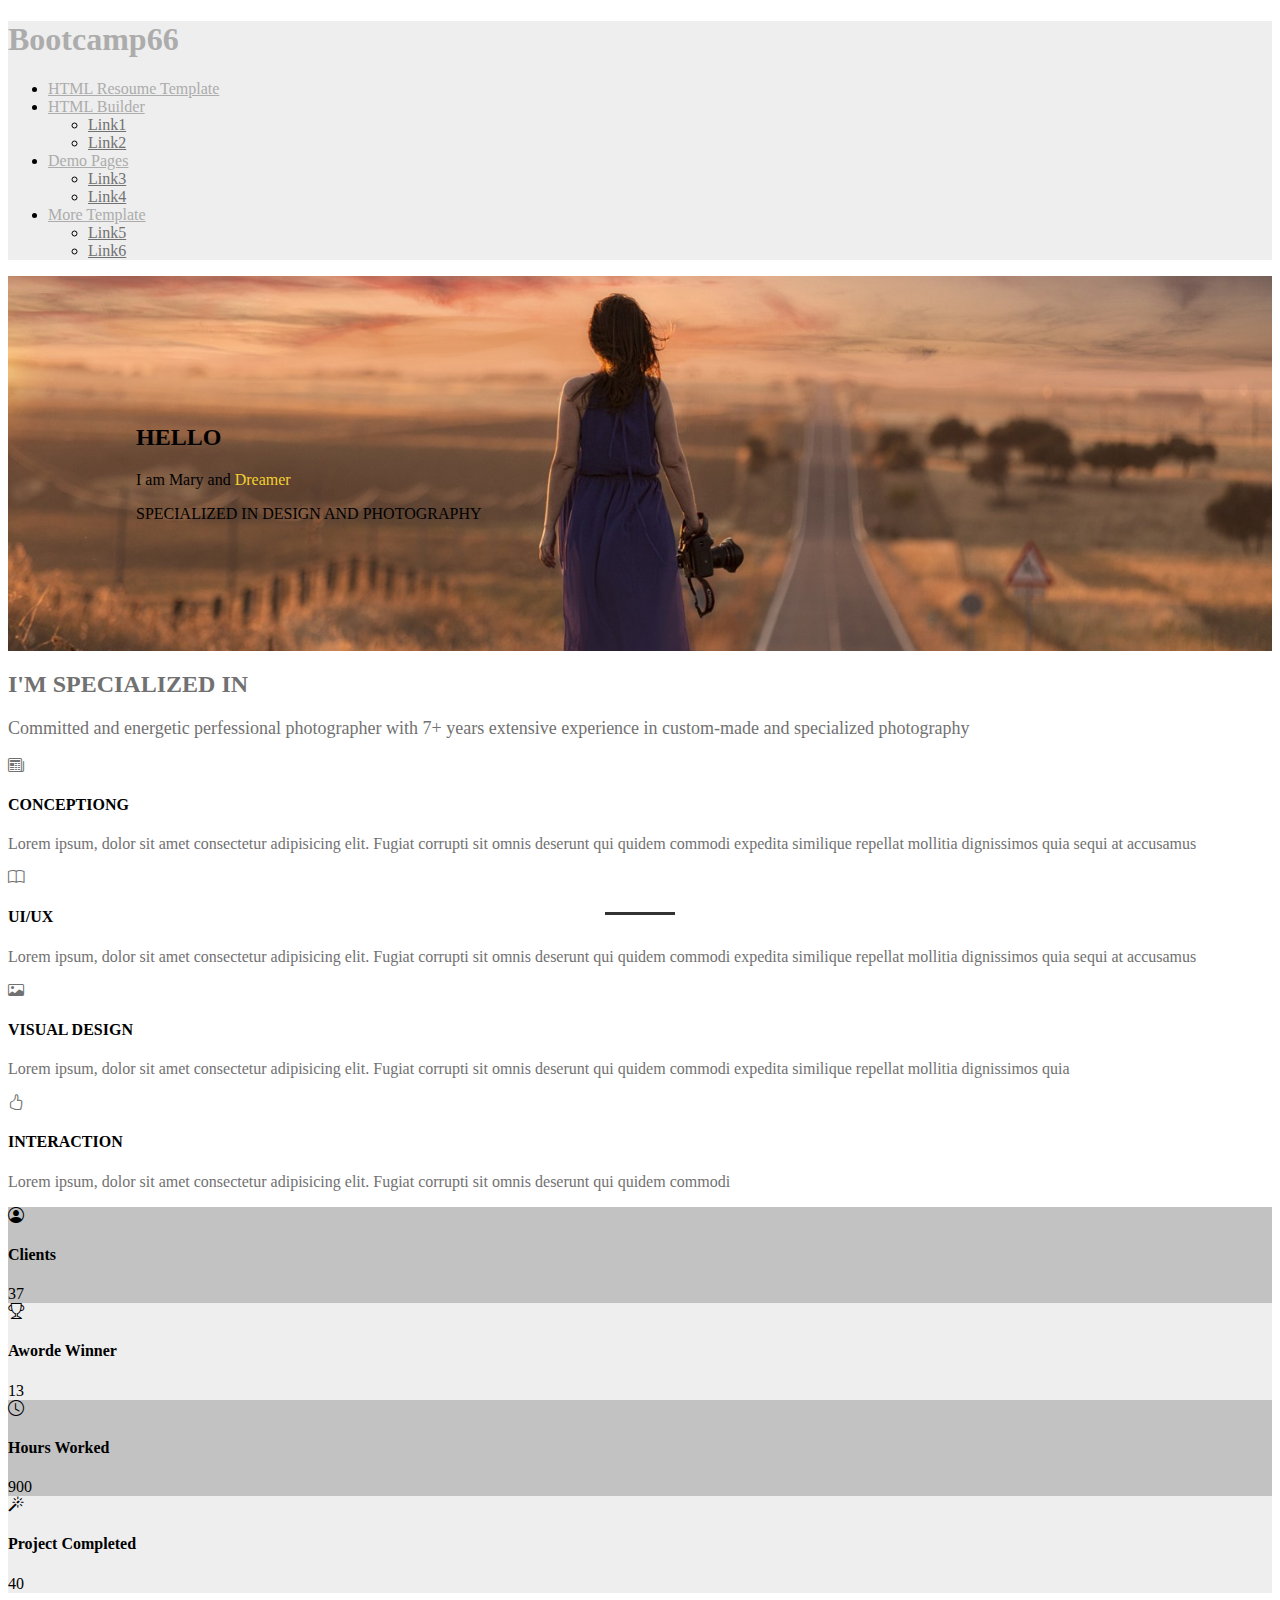
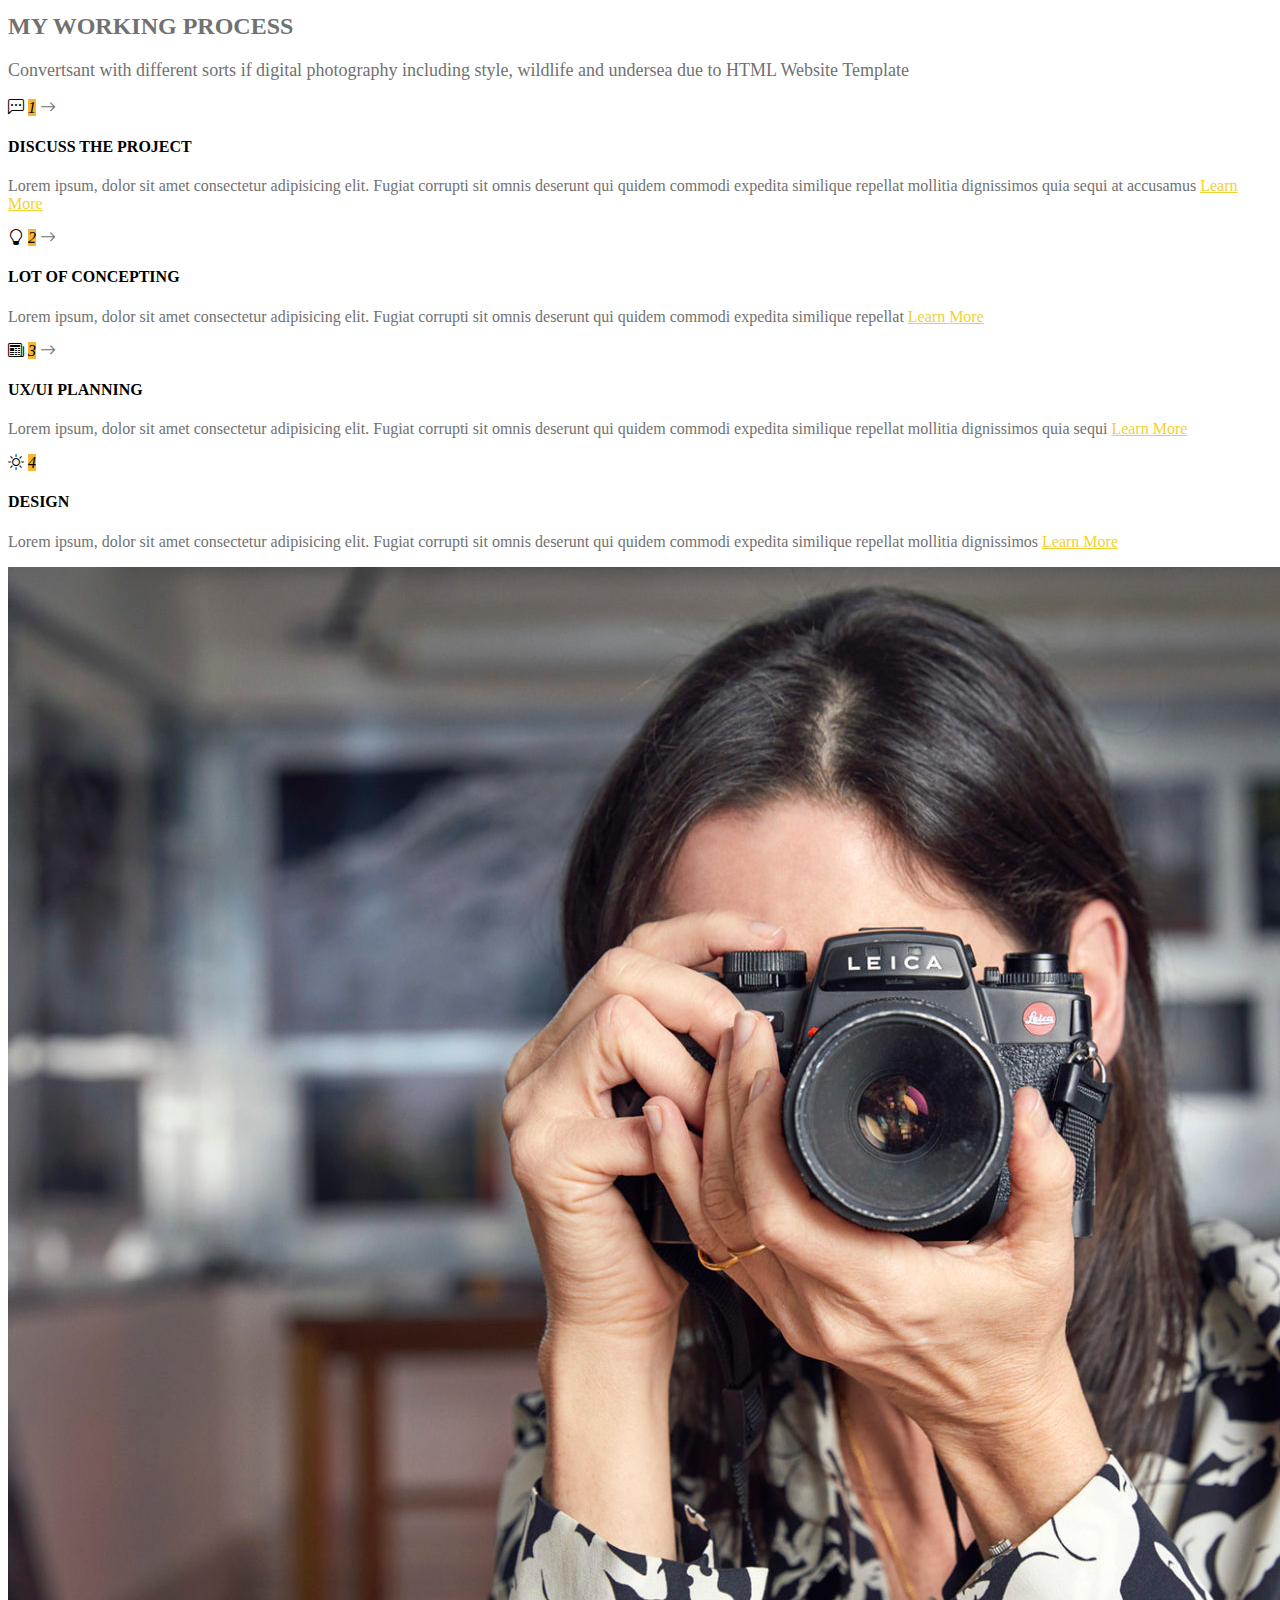
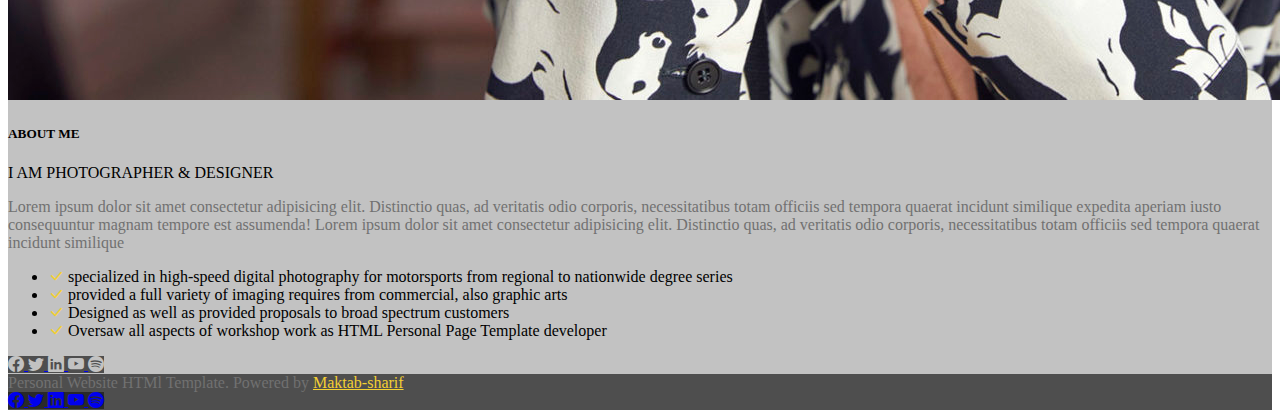
<file: html/index.html>
<!doctype html>
<html lang="en">

<head>
	<meta charset="utf-8">
	<meta name="viewport" content="width=device-width, initial-scale=1">
	<link rel="stylesheet" href="style.css">

	<link href="https://cdn.jsdelivr.net/npm/bootstrap@5.1.3/dist/css/bootstrap.min.css" rel="stylesheet"
		integrity="sha384-1BmE4kWBq78iYhFldvKuhfTAU6auU8tT94WrHftjDbrCEXSU1oBoqyl2QvZ6jIW3" crossorigin="anonymous">

	<link rel="stylesheet" href="https://cdn.jsdelivr.net/npm/bootstrap-icons@1.7.2/font/bootstrap-icons.css">

	<title>hw9</title>
</head>

<body>
	<div id="main">
		<nav class="navbar navbar-expand-lg justify-content-between align-items-center p-2 bg-color-gray">
			<div class="container-fluid">
				<h1 class="navbar-brand fs-3 navlink-color-gray">Bootcamp66</h1>
				<div class="justify-content-end" id="navbarContent">
					<ul class="navbar-nav">
						<li class="list-unstyled pe-4 nav-item">
							<a class="text-decoration-none navlink-color-gray color-gray-hover" href="#">HTML Resoume Template</a>
						</li>
						<li class="list-unstyled pe-4 nav-item dropdown">
							<a class="text-decoration-none navlink-color-gray color-gray-hover dropdown-toggle" href="#" data-bs-toggle="dropdown">HTML Builder</a>
							<ul class="dropdown-menu">
								<li class="dropdown-item">
									<a href="#" class="text-decoration-none color-darkgray">Link1</a>
								</li>
								<li class="dropdown-item">
									<a href="#" class="text-decoration-none color-darkgray">Link2</a>
								</li>
							</ul>
						</li>
						<li class="list-unstyled pe-4 nav-item dropdown">
							<a class="text-decoration-none navlink-color-gray color-gray-hover dropdown-toggle" href="#" data-bs-toggle="dropdown">Demo Pages</a>
							<ul class="dropdown-menu">
								<li class="dropdown-item">
									<a href="#" class="text-decoration-none color-darkgray">Link3</a>
								</li>
								<li class="dropdown-item">
									<a href="#" class="text-decoration-none color-darkgray">Link4</a>
								</li>
							</ul>
						</li>
						<li class="list-unstyled pe-4 nav-item dropdown">
							<a class="text-decoration-none navlink-color-gray color-gray-hover dropdown-toggle" href="#" data-bs-toggle="dropdown">More Template</a>
							<ul class="dropdown-menu">
								<li class="dropdown-item">
									<a href="#" class="text-decoration-none color-darkgray">Link5</a>
								</li>
								<li class="dropdown-item">
									<a href="#" class="text-decoration-none color-darkgray">Link6</a>
								</li>
							</ul>
						</li>
					</ul>
				</div>
			</div>
		</nav>
		
		<header>
			<div class="container-fluid">
				<div class="row">
					<div class="bg-image-headerslide">
						<div class="p-5">
							<h2 class="fs-1 text-white">HELLO</h2>
							<p class="fs-2 text-white">I am Mary and <span class="color-yellow">Dreamer</span></p>
							<span class="text-white">SPECIALIZED IN DESIGN AND PHOTOGRAPHY</span>
						</div>
					</div>
				</div>
			</div>
		</header>
		<div class="container-fluid pt-3">
			<div class="row">
				<div class="p-5">
					<h2 class="fs-2 text-center position-relative text-line-bottom color-darkgray">I'M SPECIALIZED IN</h2>
					<p class="mt-5 text-center color-darkgray font-size-18">
						Committed and energetic perfessional photographer with 7+ years extensive experience in
						custom-made and specialized photography
					</p>
					<div class="d-flex justify-content-center align-items-start p-2">
						<div class="m-4 w-25">
							<i class="bi bi-newspaper color-darkgray fs-2"></i>
							<h4 class="text-dark fs-5 pt-3">CONCEPTIONG</h4>
							<p class="color-darkgray fs-6">Lorem ipsum, dolor sit amet consectetur adipisicing elit.
								Fugiat corrupti sit omnis deserunt qui quidem commodi expedita
								similique repellat mollitia dignissimos quia sequi at accusamus
							</p>
						</div>
						<div class="m-4 w-25">
							<i class="bi bi-book color-darkgray fs-2"></i>
							<h4 class="text-dark fs-5 pt-3">UI/UX</h4>
							<p class="color-darkgray fs-6">Lorem ipsum, dolor sit amet consectetur adipisicing elit.
								Fugiat corrupti sit omnis deserunt qui quidem commodi expedita
								similique repellat mollitia dignissimos quia sequi at accusamus
							</p>
						</div>
						<div class="m-4 w-25">
							<i class="bi bi-card-image color-darkgray fs-2"></i>
							<h4 class="text-dark fs-5 pt-3">VISUAL DESIGN</h4>
							<p class="color-darkgray fs-6">Lorem ipsum, dolor sit amet consectetur adipisicing elit.
								Fugiat corrupti sit omnis deserunt qui quidem commodi expedita
								similique repellat mollitia dignissimos quia
							</p>
						</div>
						<div class="m-4 w-25">
							<i class="bi bi-hand-thumbs-up color-darkgray fs-2"></i>
							<h4 class="text-dark fs-5 pt-3">INTERACTION</h4>
							<p class="color-darkgray fs-6">Lorem ipsum, dolor sit amet consectetur adipisicing elit.
								Fugiat corrupti sit omnis deserunt qui quidem commodi
							</p>
						</div>
					</div>
				</div>
			</div>
		</div>
		<div class="container-fluid pt-4 pb-5">
			<div class="row">
				<div class="p-5 w-25 text-center bg-color-darkgray">
					<i class="bi bi-person-circle text-dark fs-2"></i>
					<h4 class="text-dark fs-5 pt-2">Clients</h4>
					<span class="text-dark fs-5 fw-bold pt-3">37</span>
				</div>
				<div class="p-5 w-25 text-center bg-color-gray">
					<i class="bi bi-trophy text-dark fs-2"></i>
					<h4 class="text-dark fs-5 pt-2">Aworde Winner</h4>
					<span class="text-dark fs-5 fw-bold pt-3">13</span>
				</div>
				<div class="p-5 w-25 text-center bg-color-darkgray">
					<i class="bi bi-clock text-dark fs-2"></i>
					<h4 class="text-dark fs-5 pt-2">Hours Worked</h4>
					<span class="text-dark fs-5 fw-bold pt-3">900</span>
				</div>
				<div class="p-5 w-25 text-center bg-color-gray">
					<i class="bi bi-magic text-dark fs-2"></i>
					<h4 class="text-dark fs-5 pt-2">Project Completed</h4>
					<span class="text-dark fs-5 fw-bold pt-3">40</span>
				</div>
			</div>
		</div>
		<div class="container-fluid">
			<div class="row">
				<div class="p-5">
					<h2 class="fs-2 text-center position-relative text-line-bottom color-darkgray">MY WORKING PROCESS</h2>
					<p class="mt-5 text-center color-darkgray font-size-18">
						Convertsant with different sorts if digital photography including style, wildlife 
						and undersea due to HTML Website Template
					</p>
					<div class="d-flex justify-content-center align-items-start p-4">
						<div class="m-4 w-25 text-center d-flex flex-column justify-content-start align-items-center position-relative">
							<div class="d-flex align-items-center justify-content-center">
								<i class="bi bi-chat-left-dots fs-3 position-relative d-flex align-items-center justify-content-center bg-dark rounded-circle p-5 width-circle height-circle text-white">
									<span class="position-absolute top-0 end-0 fs-6 d-flex align-items-center justify-content-center rounded-circle fst-normal text-dark width-circle height-circle bg-color-yellow">1</span>
								</i>
								<i class="bi bi-arrow-right position-absolute start-100 fs-1 color-darkgray"></i>
							</div>
							<h4 class="text-dark fs-5 pt-4">DISCUSS THE PROJECT</h4>
							<p class="color-darkgray fs-6">Lorem ipsum, dolor sit amet consectetur adipisicing elit.
								Fugiat corrupti sit omnis deserunt qui quidem commodi expedita
								similique repellat mollitia dignissimos quia sequi at accusamus
								<a href="#" class="text-decoration-none color-yellow">Learn More</a>
							</p>
						</div>
						
						<div class="m-4 w-25 text-center d-flex flex-column justify-content-start align-items-center position-relative">
							<div class="d-flex align-items-center justify-content-center">
								<i class="bi bi-lightbulb fs-3 position-relative d-flex align-items-center justify-content-center bg-dark rounded-circle p-5 width-circle height-circle text-white">
									<span class="position-absolute top-0 end-0 fs-6 d-flex align-items-center justify-content-center rounded-circle fst-normal text-dark width-circle height-circle bg-color-yellow">2</span>
								</i>
								<i class="bi bi-arrow-right position-absolute start-100 fs-1 color-darkgray"></i>
							</div>
							<h4 class="text-dark fs-5 pt-4">LOT OF CONCEPTING</h4>
							<p class="color-darkgray fs-6">Lorem ipsum, dolor sit amet consectetur adipisicing elit.
								Fugiat corrupti sit omnis deserunt qui quidem commodi expedita
								similique repellat
								<a href="#" class="text-decoration-none color-yellow">Learn More</a>
							</p>
						</div>
						<div class="m-4 w-25 text-center d-flex flex-column justify-content-start align-items-center position-relative">
							<div class="d-flex align-items-center justify-content-center">
								<i class="bi bi-newspaper fs-3 position-relative d-flex align-items-center justify-content-center bg-dark rounded-circle p-5 width-circle height-circle text-white">
									<span class="position-absolute top-0 end-0 fs-6 d-flex align-items-center justify-content-center rounded-circle fst-normal text-dark width-circle height-circle bg-color-yellow">3</span>
								</i>
								<i class="bi bi-arrow-right position-absolute start-100 fs-1 color-darkgray"></i>
							</div>
							<h4 class="text-dark fs-5 pt-4">UX/UI PLANNING</h4>
							<p class="color-darkgray fs-6">Lorem ipsum, dolor sit amet consectetur adipisicing elit.
								Fugiat corrupti sit omnis deserunt qui quidem commodi expedita
								similique repellat mollitia dignissimos quia sequi
								<a href="#" class="text-decoration-none color-yellow">Learn More</a>
							</p>
						</div>
						<div class="m-4 w-25 text-center d-flex flex-column justify-content-start align-items-center position-relative">
							<div class="d-flex align-items-center justify-content-center">
								<i class="bi bi-brightness-high fs-3 position-relative d-flex align-items-center justify-content-center bg-dark rounded-circle p-5 width-circle height-circle text-white">
									<span class="position-absolute top-0 end-0 fs-6 d-flex align-items-center justify-content-center rounded-circle fst-normal text-dark width-circle height-circle bg-color-yellow">4</span>
								</i>
							</div>
							<h4 class="text-dark fs-5 pt-4">DESIGN</h4>
							<p class="color-darkgray fs-6">Lorem ipsum, dolor sit amet consectetur adipisicing elit.
								Fugiat corrupti sit omnis deserunt qui quidem commodi expedita
								similique repellat mollitia dignissimos
								<a href="#" class="text-decoration-none color-yellow">Learn More</a>
							</p>
						</div>
					</div>
				</div>
			</div>
		</div>
		<div class="container-fluid">
			<div class="row">
				<div class="d-flex flex-row-reverse pt-5 pb-5 pe-0 ps-5 bg-color-darkgray">
					<img class="w-50" src="image/mary-aboutme.jpg" alt="aboutme-img">
					<div class="pe-5">
						<h5 class="text-dark fs-3">ABOUT ME</h5>
						<span class="text-dark fs-5">I AM PHOTOGRAPHER & DESIGNER</span>
						<p class="fs-6 pt-2 color-darkgray">
							Lorem ipsum dolor sit amet consectetur adipisicing elit.
							Distinctio quas, ad veritatis odio corporis, necessitatibus
							totam officiis sed tempora quaerat incidunt similique expedita
							aperiam iusto consequuntur magnam tempore est assumenda!
							Lorem ipsum dolor sit amet consectetur adipisicing elit.
							Distinctio quas, ad veritatis odio corporis, necessitatibus
							totam officiis sed tempora quaerat incidunt similique
						</p>
						<ul class="list-unstyled">
							<li class="fs-6 text-dark pb-2">
								<i class="bi bi-check-lg color-yellow"></i>
								specialized in high-speed digital photography for motorsports from regional to nationwide degree series
							</li>
							<li class="fs-6 text-dark pb-2">
								<i class="bi bi-check-lg color-yellow"></i>
								provided a full variety of imaging requires from commercial, also graphic arts
							</li>
							<li class="fs-6 text-dark pb-2">
								<i class="bi bi-check-lg color-yellow"></i>
								Designed as well as provided proposals to broad spectrum customers
							</li>
							<li class="fs-6 text-dark pb-2">
								<i class="bi bi-check-lg color-yellow"></i>
								Oversaw all aspects of workshop work as HTML Personal Page Template developer
							</li>
						</ul>
						<div class="d-flex justify-content-start align-items-center mt-4">
							<a href="#" class="d-flex align-items-center justify-content-center m-1 p-4 rounded-circle width-circle height-circle bg-color-darkgray-dark">
								<i class="bi bi-facebook fs-5 color-gray"></i>
							</a>
							<a href="#" class="d-flex align-items-center justify-content-center m-1 p-4 rounded-circle width-circle height-circle bg-color-darkgray-dark">
								<i class="bi bi-twitter fs-5 color-gray"></i>
							</a>
							<a href="#" class="d-flex align-items-center justify-content-center m-1 p-4 rounded-circle width-circle height-circle bg-color-darkgray-dark">
								<i class="bi bi-linkedin fs-5 color-gray"></i>
							</a>
							<a href="#" class="d-flex align-items-center justify-content-center m-1 p-4 rounded-circle width-circle height-circle bg-color-darkgray-dark">
								<i class="bi bi-youtube fs-5 color-gray"></i>
							</a>
							<a href="#" class="d-flex align-items-center justify-content-center m-1 p-4 rounded-circle width-circle height-circle bg-color-darkgray-dark">
								<i class="bi bi-spotify fs-5 color-gray"></i>
							</a>
						</div>
					</div>
				</div>
			</div>
		</div>
		<footer>
			<div class="container-fluid">
				<div class="row">
					<div class="d-flex justify-content-between align-items-center p-5 bg-color-darkgray-dark">
						<span class="color-darkgray ps-4">
							Personal Website HTMl Template. Powered by <a href="#" class="color-yellow">Maktab-sharif</a>
						</span>
						<div class="d-flex justify-content-start align-items-center pe-4">
							<a href="#" class="d-flex align-items-center justify-content-center ms-1 p-4 border border-2 border-white rounded-circle width-circle height-circle bg-color-dark">
								<i class="bi bi-facebook fs-5 text-white"></i>
							</a>
							<a href="#" class="d-flex align-items-center justify-content-center ms-1 p-4 border border-2 border-white rounded-circle width-circle height-circle bg-color-dark">
								<i class="bi bi-twitter fs-5 text-white"></i>
							</a>
							<a href="#" class="d-flex align-items-center justify-content-center ms-1 p-4 border border-2 border-white rounded-circle width-circle height-circle bg-color-dark">
								<i class="bi bi-linkedin fs-5 text-white"></i>
							</a>
							<a href="#" class="d-flex align-items-center justify-content-center ms-1 p-4 border border-2 border-white rounded-circle width-circle height-circle bg-color-dark">
								<i class="bi bi-youtube fs-5 text-white"></i>
							</a>
							<a href="#" class="d-flex align-items-center justify-content-center ms-1 p-4 border border-2 border-white rounded-circle width-circle height-circle bg-color-dark">
								<i class="bi bi-spotify fs-5 text-white"></i>
							</a>
						</div>
					</div>
				</div>
			</div>
		</footer>
	</div>

	<script src="https://code.jquery.com/jquery-3.2.1.slim.min.js"
		integrity="sha384-KJ3o2DKtIkvYIK3UENzmM7KCkRr/rE9/Qpg6aAZGJwFDMVNA/GpGFF93hXpG5KkN"
		crossorigin="anonymous"></script>
	<script src="https://cdnjs.cloudflare.com/ajax/libs/popper.js/1.12.9/umd/popper.min.js"
		integrity="sha384-ApNbgh9B+Y1QKtv3Rn7W3mgPxhU9K/ScQsAP7hUibX39j7fakFPskvXusvfa0b4Q"
		crossorigin="anonymous"></script>
	<script src="https://maxcdn.bootstrapcdn.com/bootstrap/4.0.0/js/bootstrap.min.js"
		integrity="sha384-JZR6Spejh4U02d8jOt6vLEHfe/JQGiRRSQQxSfFWpi1MquVdAyjUar5+76PVCmYl"
		crossorigin="anonymous"></script>
		<script src="https://cdn.jsdelivr.net/npm/bootstrap@5.1.3/dist/js/bootstrap.bundle.min.js"
			integrity="sha384-ka7Sk0Gln4gmtz2MlQnikT1wXgYsOg+OMhuP+IlRH9sENBO0LRn5q+8nbTov4+1p"
			crossorigin="anonymous"></script>
</body>

</html>
</file>
<file: html/style.css>
.bg-color-gray {
    background-color: #eeeeee;
}
.bg-color-darkgray {
    background-color: #c2c2c2;
}
.navlink-color-gray {
    color: #acacac;
}
.color-gray {
    color: #c2c2c2;
}
.color-gray-hover:hover {
    color: #757575;
}
.color-darkgray {
    color: #717171;
}
.bg-image-headerslide {
    background: transparent url("image/mary-photography.jpeg") no-repeat center center;
    background-size: cover;
    padding: 8rem;
}
.color-yellow {
    color: #f3d032 !important;
}
.text-line-bottom::after {
    content: "";
    position: absolute;
    right: 50%;
    transform: translateX(50%);
    bottom: -15px;
    width: 70px;
    height: 3px;
    background-color: #333333;
}
.font-size-18 {
    font-size: 18px;
}
.bg-color-yellow {
    background-color: #f5b733;
}
.width-circle {
    width: 1.7rem;
}
.height-circle {
    height: 1.7rem;
}
.bg-color-darkgray-dark {
    background-color: #4e4e4e !important;
}
.bg-color-dark {
    background-color: #292929 !important;
}
</file>
